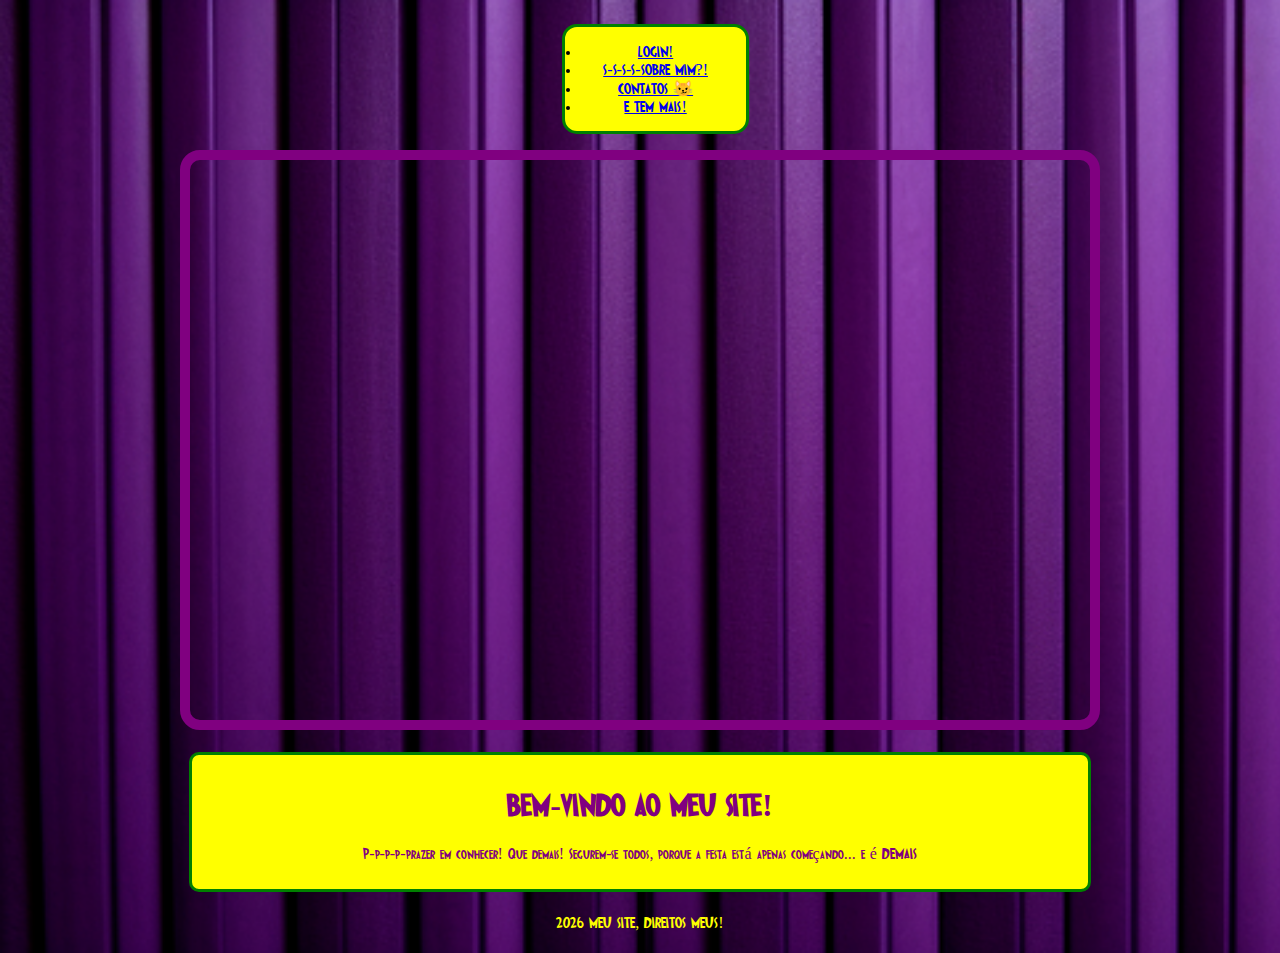
<file: index.html>
<!DOCTYPE html>
<html lang="pt-br">
<head>
    <link rel="shortcut icon" href="./assets/768200.jpg" type="image/x-icon">
    <link rel="stylesheet" href="style.css">
    <meta charset="UTF-8">
    <meta name="viewport" content="width=device-width, initial-scale=1.0">
    <title>MASKARA CASA</title>
</head>
<body>
    <header>
        <nav>
            <ul id="lista">
                <li><a href="./pages/Login/index.html">LOGIN!</a></li>
                <li><a href="https://youtu.be/ZV6xOy_8V4k?si=IWS-X9yPbAvd9Uk8">S-S-S-S-SOBRE MIM?!</a></li>
                <li><a href="https://youtu.be/_B1dNv6T9yg?si=m3Xs2dow_wVOF2e4">CONTATOS 😼</a></li>
                <li><a href="./assets/R.gif">E TEM MAIS!</a></li>
            </ul>
        </nav>
    </header>
    <main>
        <iframe id="video-abertura" width="900" height="560" src="https://www.youtube.com/embed/C3oaMeBOiJU?si=rFXCTiV0sPsYQajF" title="YouTube video player" frameborder="0" allow="accelerometer; autoplay; clipboard-write; encrypted-media; gyroscope; picture-in-picture; web-share" referrerpolicy="strict-origin-when-cross-origin" allowfullscreen></iframe>
        <br>
        <div id="titulo">
          <h1>BEM-VINDO AO MEU SITE!</h1>
          <p>
            P-p-p-p-prazer em conhecer! Que demais! Segurem-se todos, porque a festa está apenas começando... e é DEMAIS
        </p>
        </div>
    </main>
    <footer id="talvez-seja-footer">

        2026 MEU SITE, DIREITOS MEUS!

    </footer>
</body>
</html>
</file>
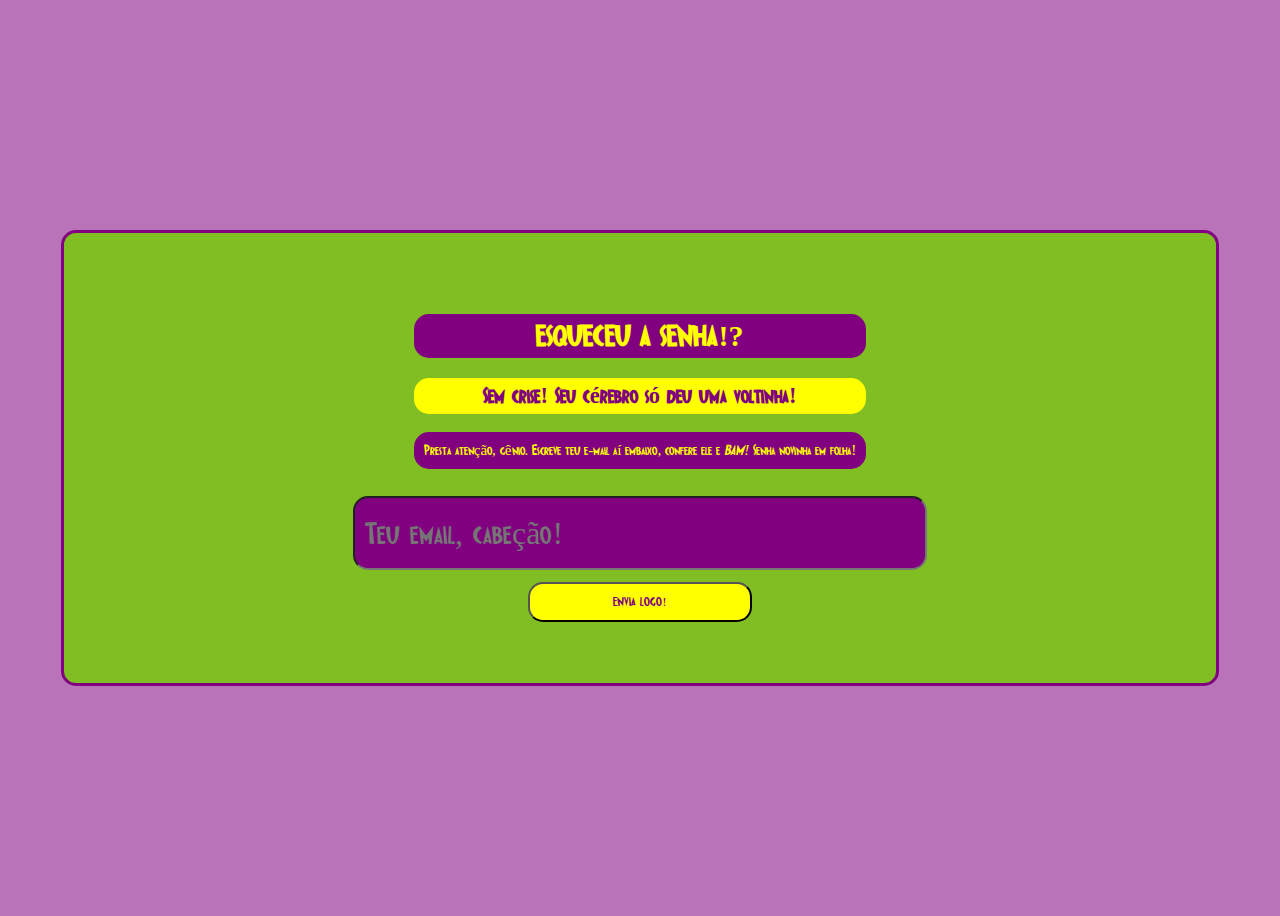
<file: pages/esqueceuSenha/index.html>
<!DOCTYPE html>
<html lang="pt-br">
<head>
    <link rel="shortcut icon" href="../../assets/768200.jpg" type="image/x-icon">
    <link rel="shortcut icon" href="./esquecisenha.html" type="image/x-icon">
    <link rel="stylesheet" href="style.css">
    <meta charset="UTF-8">
    <meta name="viewport" content="width=device-width, initial-scale=1.0">
    <title>OQUÊÊÊÊÊÊ!?</title>
</head>
<body>

    <main id="esqueceu-a-senha-main">
   <div id="esqueceu-a-senha">
    <h1 id="h1-titulo"><strong>ESQUECEU A SENHA!?</strong></h1>
    <h2 id="h2-titulo2">
        Sem crise! Seu cérebro só deu uma voltinha!
    </h2>
    <p id="paragrafo-esqueceu-senha">
        Presta atenção, gênio. Escreve teu e-mail aí embaixo, confere ele e <i>BAM!</i> Senha novinha em folha!
    </p>

   </div>

   <div>

        <br>
        <form onsubmit="alert('Pronto, vai lá verificar teu e-mail, lerdão')">
            <input id="email-de-recuperacao" type="email" placeholder="Teu email, cabeção!"></input>
            <br><br>
        </form>
        <button id="botao-de-recuperacao" type="submit"> ENVIA LOGO!</button>
        
   </div>

   <main>
</body>
</html>
</file>
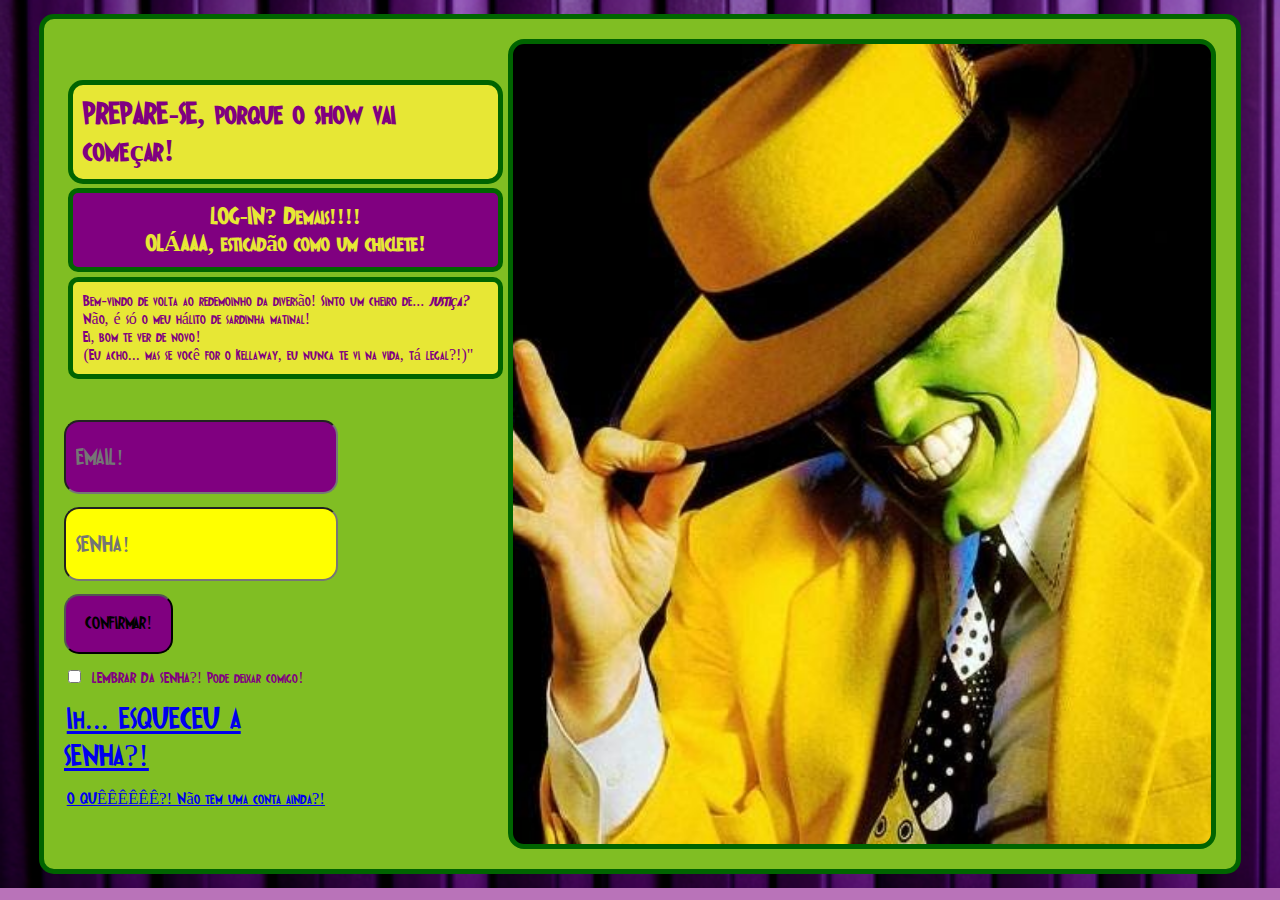
<file: pages/Login/index.html>
<!DOCTYPE html>
<html lang="pt-br">
<head>
    <link rel="shortcut icon" href="../../assets/favicon.jpg" type="image/x-icon">
    <link rel="stylesheet" href="style.css">
    <meta charset="UTF-8">
    <meta name="viewport" content="width=device-width, initial-scale=1.0">
    <title>Maskara LOGIN</title>
</head>
<body>
  <div id="container"> 
    <div id="container-direito">
        <header>
            <br>
        </header>
    </div>

    <main id="uh-titulo">
        <div>
            <h1 id="titulo">PREPARE-SE, porque o show vai começar!</h1>
            <h2 id="titulo-2">
                <strong>LOG-IN</strong>? Demais!!!!
                <br>
                OLÁAAA, esticadão como um chiclete!
            </h2>
            <p id="Mensagem-do-LOGIN">Bem-vindo de volta ao redemoinho da diversão! Sinto um cheiro de... <i><strong>justiça?</strong></i><br>
            Não, é só o meu hálito de sardinha matinal!
            <br>
            Ei, bom te ver de novo! 
            <br>
            (Eu acho... mas se você for o Kellaway, eu nunca te vi na vida, tá legal?!)"</p>
        </div>
        
        <div>
            <form onsubmit="alert('E TCHARAM! Login confirmado, campeão!')">
                <input id="email" type="email" placeholder="EMAIL!"> 
                <br><br>
                <input id="senha" type="password" placeholder="SENHA!">
                <br><br>
                <button id="botao-confirmar" type="submit">CONFIRMAR!</button>
                
                <div>
                <div>
                    <br>
                    <input type="checkbox">
                    <label id="lembrar-senha">LEMBRAR DA SENHA?! Pode deixar comigo!</label>
                </div>
                <br>
                <a id="esqueceusenha" href="../esqueceuSenha/index.html">Ih... ESQUECEU A SENHA?!</a>
                <br><br>
                <footer id="sem-conta">
                <a href="../../assets/R.gif">O QUÊÊÊÊÊÊ?! Não tem uma conta ainda?!</a>
                </footer>
                </div>
            </form>
        </div>
    </main>
  </div>
  
</body>
</html>
</file>
<file: style.css>
@font-face {
    font-family: IpkissZF;
    src: url('fonts/IpkissZF.ttf');
}



* {

    font-family: 'IpkissZF';

}

body {

    
    background-image: url('assets/pngtree-elegant-dark-purple-striped-wall-texture-image_13840909.png');
    background-color: rgba(128, 0, 128, 0.548);
    min-height: 90vh;
    background-size: cover;
    background-repeat: no-repeat;

    display: flex;
    flex-direction: column;
    align-items: center;
    justify-content: space-between;

}

    


#lista {

    border: solid green;
    border-radius: 15px;
    background: yellow;
    padding: 10%;
    flex-direction: column;
    flex-wrap: wrap;
    align-items: center;
    text-align: center;
    width: 150px;
    
}

#titulo {

    padding: 10px;
    text-align: center;
    background-color: yellow;
    color: purple;
    border: solid green;
    border-radius: 10px;
    margin: 1%;

}

#video-abertura {

    border: solid purple;
    border-radius: 20px;
    border-width: 10px;
    display: none;

}

#talvez-seja-footer {

    color: yellow;
    margin: 1%;

}

@media (min-width: 600px) {
    #video-abertura {
       
        display: flex;
    
    }

    
}
</file>
<file: pages/esqueceuSenha/style.css>
@font-face {

    font-family: IpkissZF;
    src: url('../../fonts/IpkissZF.ttf');

}

* {

    font-family: 'IpkissZF';

}

* {

    padding: 0%;
    box-sizing: content-box;

}

body {
    
    color: yellow;
    background-color: rgba(128, 0, 128, 0.548);
    display: flex;
    justify-content: center;
    align-items: center;
    height: 100vh;
    background-size: cover;
    background-repeat: no-repeat;
    text-align: center;

    };


#esqueceu-a-senha {

    width: 90vw;
    height: 60vh;

    color: yellow;
    background: purple;

    justify-content: space-evenly;
    margin: 1px;
    display: flex;
    flex-direction: column;
    box-sizing: content-box;

    padding: 20px;

}

#esqueceu-a-senha-main {

    background-color: rgb(128, 190, 35);
    border-radius: 15px;
    border: solid purple;
    width: 90vw;
    height: 50vh;
    font-size: 15px;
    display: flex;


    flex-direction: column;
    align-items: center;
    align-content: space-around;
    justify-content: center;

}

#email-de-recuperacao {

    width: 550px;
    height: 50px;
    border-radius: 15px;
    background-color: purple;
    padding: 10px;
    color: yellow;
    font-size: xx-large;
}

#botao-de-recuperacao{

    flex-direction: column;
   padding: 10px;
   width: 200px;
   align-items: center;
  align-content: center;
    border-radius: 15px;
    padding: 10px;
    background-color: yellow;
    color: purple;

}

#h1-titulo {

    background-color: purple;
    border-radius: 15px;
    padding: 5px;
}

#h2-titulo2 {

    background-color: yellow;
    color: purple;
    border-radius: 15px;
    padding: 5px;
}

#paragrafo-esqueceu-senha {

    background: purple;
    color: yellow;
    border-radius: 15px;
    padding: 10px;

}
</file>
<file: pages/Login/style.css>
@font-face {
    font-family: IpkissZF;
    src: url('../../fonts/IpkissZF.ttf');
}
* {
    font-family: 'IpkissZF';
}

* 
{

    padding: 0;
    box-sizing: content-box;

}

body {
    background-image: url(../../assets/pngtree-elegant-dark-purple-striped-wall-texture-image_13840909.png);
    background-color: rgba(128, 0, 128, 0.548);
    display: flex;
    justify-content: center;
    align-items: center;
    height: 94vh;
    background-size: cover;
    background-repeat: no-repeat;
    padding: 1%;
}


#container {
    width: 90vw;
    height: 90vh;

    border-radius: 15px;
    border: solid darkgreen 5px;

    background-color: rgb(128, 190, 35);

    display: flex;
    flex-direction: row-reverse;

    
    padding: 20px;
}

#container-esquerdo {
    
    background-color: black;
}


#container-direito {
    flex: 1;
    
    background-image: url(../../assets/maskara.jpg);
    background-size: cover;
    background-position: top;
    background-repeat: no-repeat;
    border: solid darkgreen 5px;
    display: none;
    border-radius: 16px;
}

#uh-titulo{
    
    font-size: 16px;
    display: flex;
    flex-direction: column;
    align-items: flex-start;
    justify-content: space-evenly;
    
}

#titulo{
    padding: 10px;
   color: purple;
   background-color: rgb(231, 231, 53);
   border-color: solid darkgreen 5px;
   border-radius: 15px; 
   justify-content: flex-start;
   margin: 1%;
   border-radius: 15px;
   border: solid darkgreen 5px;
}

#email {
    padding: 10px;
    font-size: x-large;
    width: 250px;
    height: 50px;
    border-radius: 15px;
    background-color: purple;
}

#senha {
    padding: 10px;
    font-size: x-large;
    width: 250px;
    height: 50px;
    border-radius: 15px;
    background: yellow;
}

#Mensagem-do-LOGIN {
    padding: 10px;
    background: rgb(231, 231, 53);
    color: purple;
    border-radius: 10px;
    margin: 1%;
    border: solid darkgreen 5px;
}

#titulo-2 {
    padding: 10px;
    text-align: center;
    background-color: purple;
    color: rgb(231, 231, 53);
    border-radius: 10px;
    justify-content: flex-start;
    margin: 1%;
    border: solid darkgreen 5px;
}

#botao-confirmar{
    font-size: large;
    width: 100px;
    height: 50px;
    padding: 1%;
    border-radius: 15px;
    background: purple;
}

#esqueceusenha {
    padding: 1%;
    font-size: xx-large;
}

#lembrar-senha {
    padding: 1%;
    color: purple;
}

#sem-conta {
    font-size: 17px;
    font-weight: 10px;
    align-items: flex-end;
    margin: 1%;
    color: 231, 231, 53;
}

@media (min-width: 600px) {
    #container-direito {

        display: block;
    }

    #uh-titulo {
        
        display: flex;
       
    }
}
</file>
